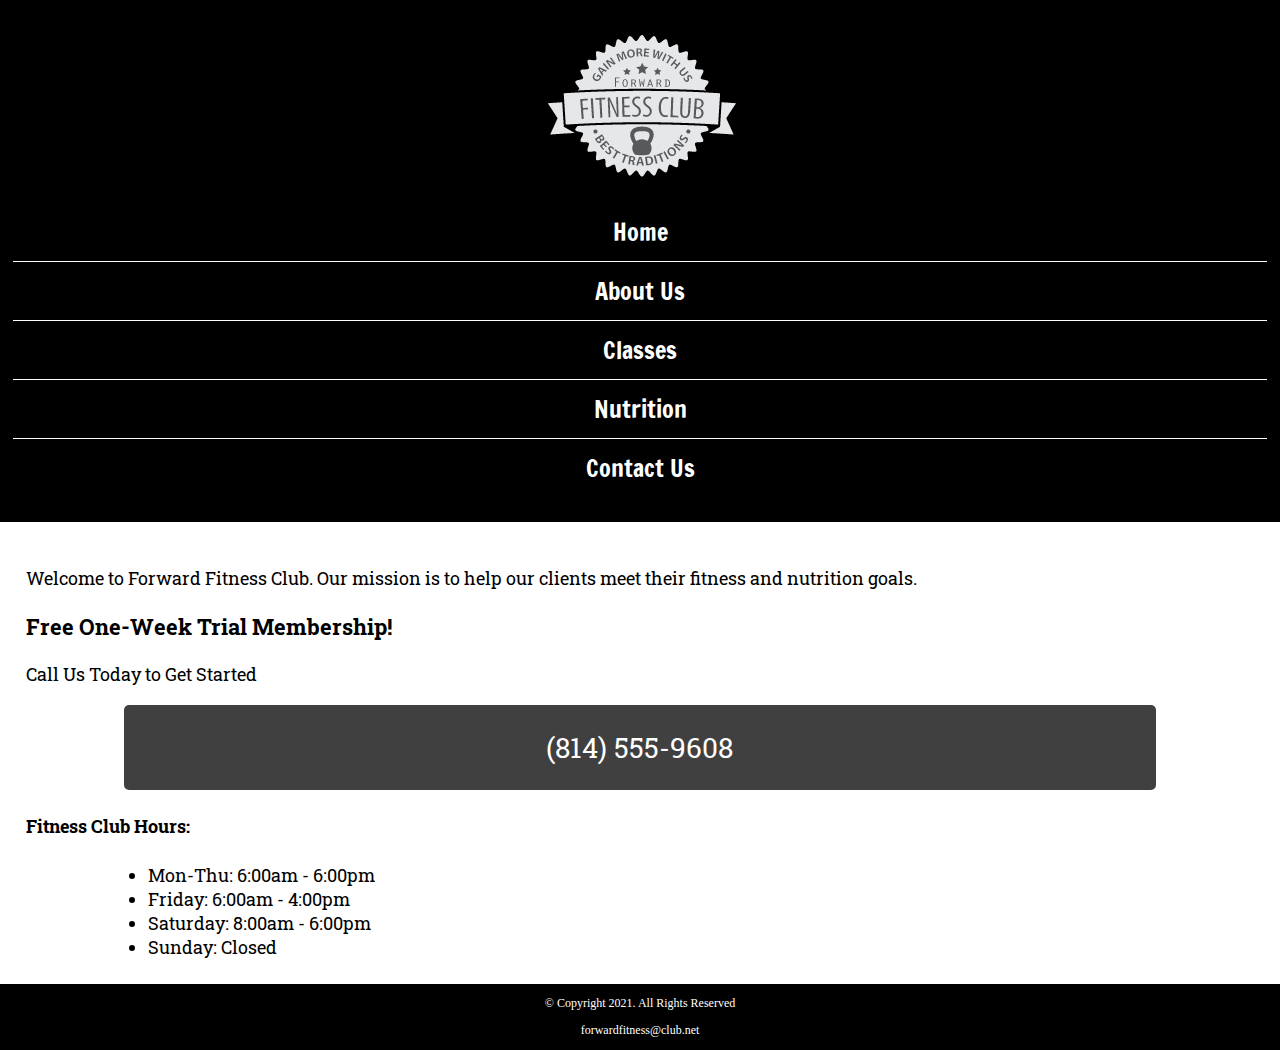
<file: index.html>
<!DOCTYPE html>
<!-- This website template was created by : Student's Didar Orazgeldiyev -->
<html lang="en">

<head>
  <title>Forward Fitness Club</title>
  <meta charset="utf-8">
  <link rel="stylesheet" href="css/style.css">
  <meta name="viewport" content="width=device-width, initial-scale=1">
  <link href="https://fonts.googleapis.com/css2?family=Francois+One&family=Roboto+Slab&display=swap" rel="stylesheet">
</head>

<body>
  <div id="container">
    <!-- Use the header area for the website name or logo -->
    <header>
      <a href="index.html"><img src="images/forward-fitness-logo.png" alt="Forward Fitness Club logo"></a>
    </header>

    <!-- Use the nav area to add hyperlinks to other pages within the website -->
    <nav>
      <ul>
        <li><a href="index.html">Home</a></li>
        <li><a href="about.html">About Us</a></li>
        <li><a href="classes.html">Classes</a></li>
        <li><a href="nutrition.html">Nutrition</a></li>
        <li><a href="contact.html">Contact Us</a></li>
      </ul>
    </nav>

    <!-- Hero Image -->
    <div id="hero" class="tablet-desktop">
      <img src="images/hero-image.jpg" alt="left arem extended holding a weight">
    </div>

    <!-- Use the main area to add the main content of the webpages -->
    <main>

      <div class="mobile">
        <p>Welcome to Forward Fitness Club. Our mission is to help our
        clients meet their fitness and nutrition goals.</p>

        <h3>Free One-Week Trial Membership!</h3>
        <p>Call Us Today to Get Started</p>
        <p class="tel-link"> <a href="tel:8145559608">(814) 555-9608</a></p>

        <h4>Fitness Club Hours:</h4>
        <ul class="hours">
          <li>Mon-Thu: 6:00am - 6:00pm</li>
          <li>Friday: 6:00am - 4:00pm</li>
          <li>Saturday: 8:00am - 6:00pm</li>
          <li>Sunday: Closed</li>
        </ul>

      </div>

      <div class="tablet-desktop">

        <p>Welcome to Forward Fitness Club. Our mission is to help our clients meet their fitness and nutrition goals.</p>

        <p>If you have struggles with getting healthy and
          need the motivation and resources to make a healthy lifestyle change,
          contact us today. Our facility includes state-of-the-art equipment,
          conveninet group training classes, and nutrition tips and information
          to keep you healthy.</p>

        <p>We provide a FREE, one-week membership to experience the benefits of our
          equipment and facility. This one-week trial gives you complete access to
          our equipment, training classes, and nutrition planning. Contact us
          today to <span class="action">start your free trial!</p>
      </div>
    </main>

    <!-- Use the footer area to add webpage footer content -->
    <footer>

      <p>&copy; Copyright 2021. All Rights Reserved</p>

      <p><a href="mailto:forwardfitness@club.net">forwardfitness@club.net</a></p>

    </footer>
  </div>
</body>

</html>
</file>
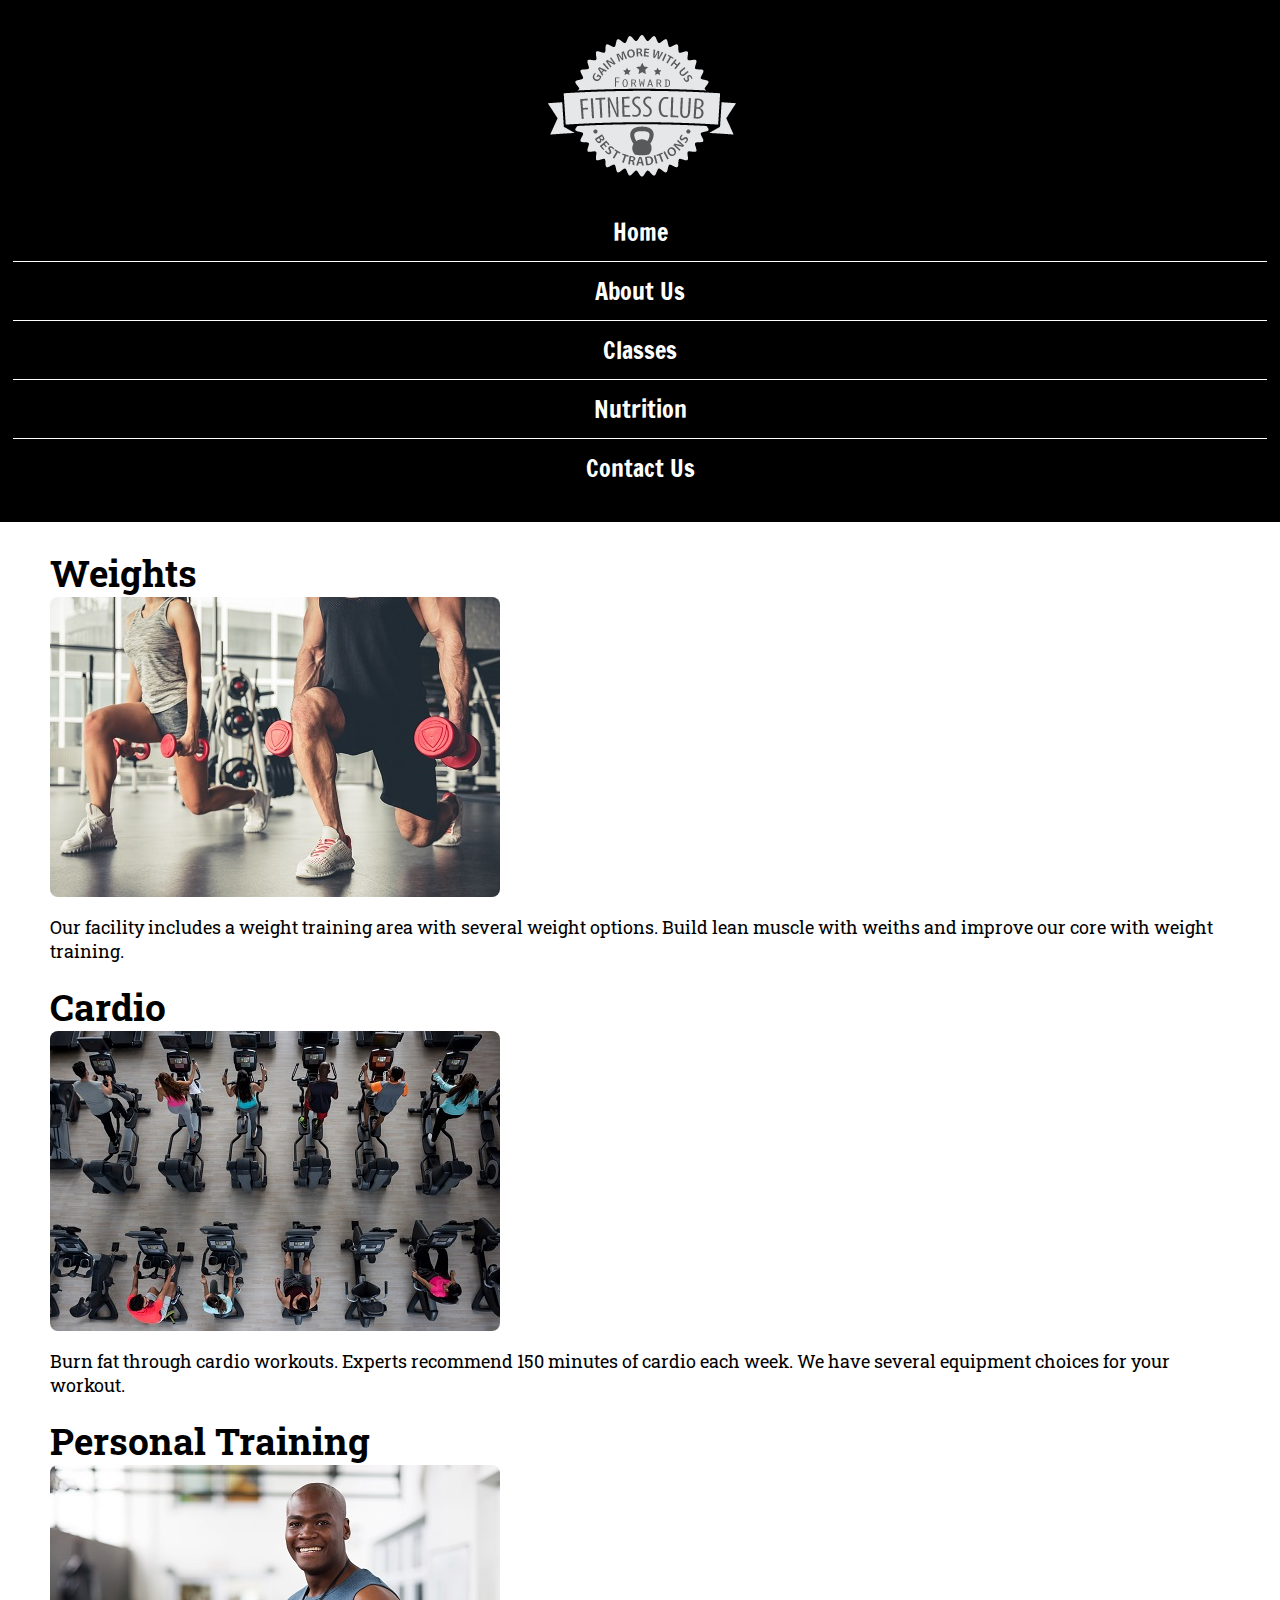
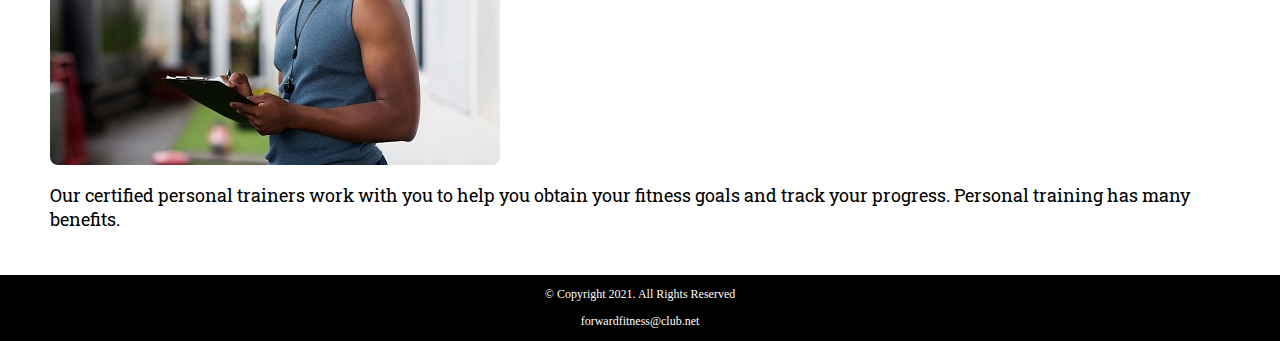
<file: about.html>
<!DOCTYPE html>
<!-- This website template was created by : Didar Orazgeldiyev -->
<html lang="en">

<head>
  <title>Forward Fitness Club</title>
  <meta charset="utf-8">
  <link rel="stylesheet" href="css/style.css">
  <meta name="viewport" content="width=device-width, initial-scale=1">
  <link href="https://fonts.googleapis.com/css2?family=Francois+One&family=Roboto+Slab&display=swap" rel="stylesheet">
</head>

<body>
  <div>
    <!-- Use the header area for the website name or logo -->
    <header>
      <a href="index.html"><img src="images/forward-fitness-logo.png" alt="Forward Fitness Club logo"></a>
    </header>

    <!-- Use the nav area to add hyperlinks to other pages within the website -->
    <nav>
      <ul>
        <li><a href="index.html">Home</a></li>
        <li><a href="about.html">About Us</a></li>
        <li><a href="classes.html">Classes</a></li>
        <li><a href="nutrition.html">Nutrition</a></li>
        <li><a href="contact.html">Contact Us</a></li>
      </ul>
    </nav>

    <!-- Use the main area to add the main content of the webpages -->
    <main>

      <div id="weights">
        <h1>Weights</h1>
        <img src="images/people-with-weights.jpg" alt="Two people working out
        with a weight in each hand" class="round">

        <p>Our facility includes a weight training area with several weight
          options. Build lean muscle with weiths and improve our core with
          weight training.</p>

        <ul class="tablet-desktop">
          <li>Dumbbells</li>
          <li>Kettle bells </li>
          <li>Barbells</li>
        </ul>
      </div>
      <div id="cardio">
        <h1>Cardio</h1>
        <img src="images/people-workingout-machines.jpg" alt="Cardio Equipment" class="round">

        <p>Burn fat through cardio workouts. Experts recommend 150 minutes
          of cardio each week. We have several equipment choices for your workout. </p>

        <ul class="tablet-desktop">
          <li>Treadmills</li>
          <li>Eliptical Machines </li>
          <li>Exercise Bikes</li>
        </ul>
      </div>
      <div id="training">
        <h1>Personal Training</h1>
        <img src="images/personal-trainer.jpg" alt="Personal Trainer" class="round">

        <p>Our certified personal trainers work with you to help you obtain
          your fitness goals and track your progress. Personal training has
          many benefits. </p>

        <ul class="tablet-desktop">
          <li>Accountability</li>
          <li>Personalized Program </li>
          <li>Consistent Support and Motivation</li>
        </ul>
      </div>
      <div id="exercises" class="tablet-desktop">
        <h1>Common Exercises</h1>

        <p>The following are common exercises that we encourage our clients to
          do as part of their daily exercise routine.</p>

        <dl>
          <dt>Burpee</dt>
          <dd>Burpees are a great, full body exercise to increase your strength
            and endurance. Begin in a standing position, drop into a squat and
            extend your hands forward, kick your feet back and then forward
            again quickly, and then jump up from a squatted position. </dd>

          <dt>Plank</dt>
          <dd>Planks build your core strength. To perform a plank, get in a
            push up position and rest your forearms on the floor. Hold the
            position as long as you can. </dd>

          <dt>Mountain Climbers</dt>
          <dd>Mountain climbers are a good cardio exercise. Place your hands
            on the floor in a push up position, then bring one knee up to
            your chest and then switch as quickly as you can (as though
            you are climbing a mountain).</dd>
        </dl>

        <p>For more information about how to stay active, visit
          <a href="https://www.hhs.gov/fitness/be-active/index.html" target="_blank" class="external-link">U.S. Department of Health and Human Services</a>.
        </p>
      </div>

    </main>

    <!-- Use the footer area to add webpage footer content -->
    <footer>

      <p>&copy; Copyright 2021. All Rights Reserved</p>

      <p><a href="mailto:forwardfitness@club.net">forwardfitness@club.net</a></p>

    </footer>
  </div>
</body>

</html>
</file>
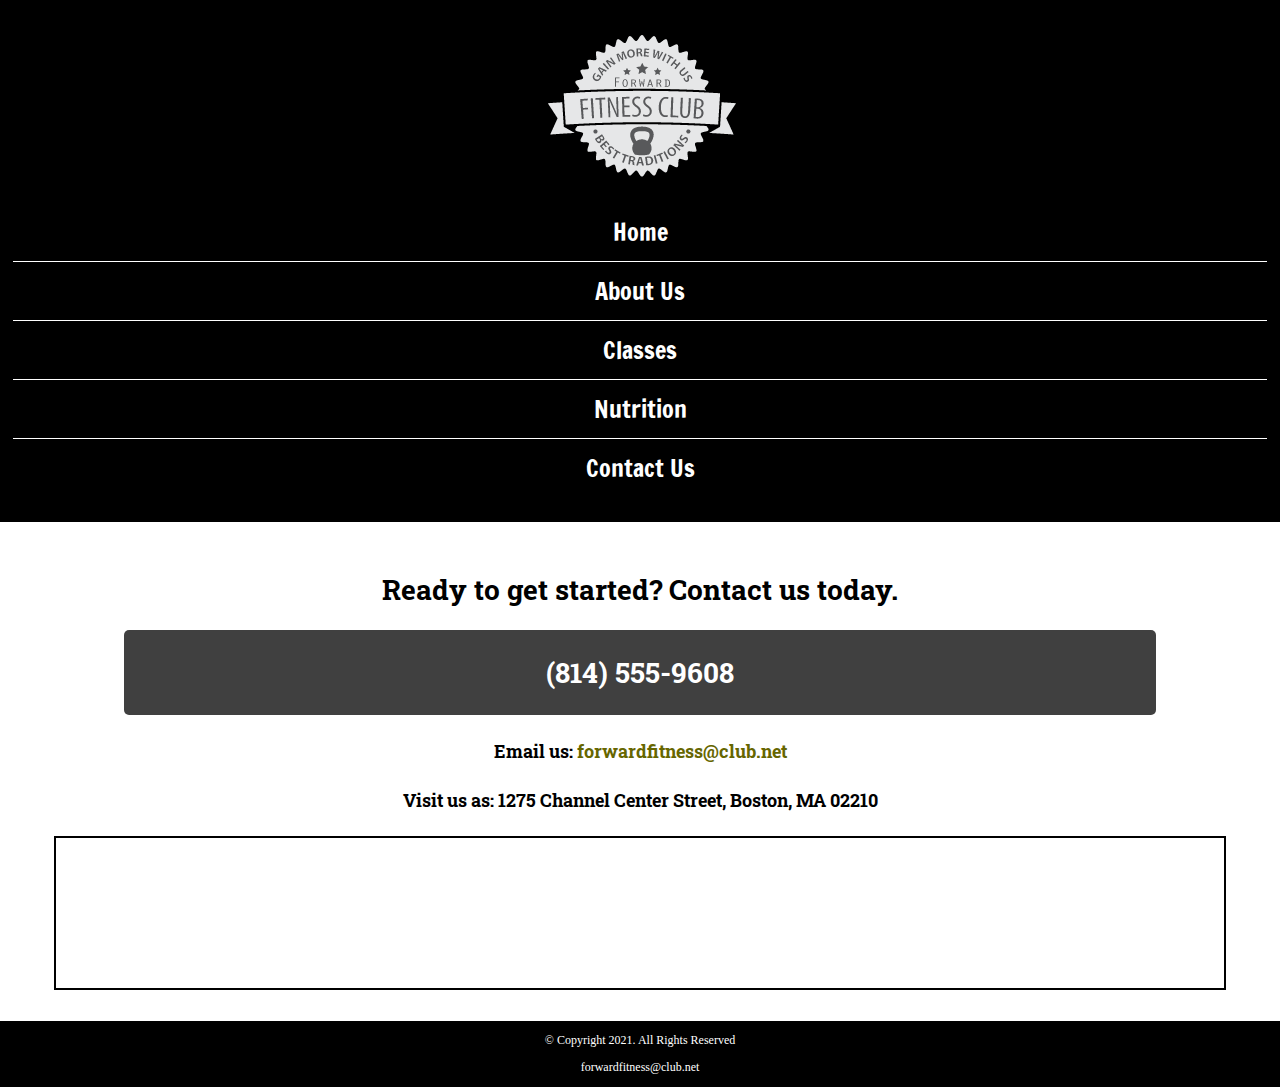
<file: contact.html>
<!DOCTYPE html>
<!-- This website template was created by : Student's Didar Orazgeldiyev -->
<html lang="en">

<head>
  <title>Forward Fitness Club</title>
  <meta charset="utf-8">
  <link rel="stylesheet" href="css/style.css">
  <meta name="viewport" content="width=device-width, initial-scale=1">
  <link href="https://fonts.googleapis.com/css2?family=Francois+One&family=Roboto+Slab&display=swap" rel="stylesheet">
</head>

<body>
  <div>
    <!-- Use the header area for the website name or logo -->
    <header>
      <a href="index.html"><img src="images/forward-fitness-logo.png" alt="Forward Fitness Club logo"></a>
    </header>

    <!-- Use the nav area to add hyperlinks to other pages within the website -->
    <nav>
      <ul>
        <li><a href="index.html">Home</a></li>
        <li><a href="about.html">About Us</a></li>
        <li><a href="classes.html">Classes</a></li>
        <li><a href="nutrition.html">Nutrition</a></li>
        <li><a href="contact.html">Contact Us</a></li>
      </ul>
    </nav>

    <!-- Use the main area to add the main content of the webpages -->
    <main>

      <div id="contact">
        <h2>Ready to get started? Contact us today.</h2>
        <h4 class="tel-link"><a href="tel:8145559608">(814) 555-9608</a></h4>
        <h4>Email us: <a href="mailto:forwardfitness@club.net" class="contact-email-link">forwardfitness@club.net</a></h4>
        <h4>Visit us as: 1275 Channel Center Street, Boston, MA 02210</h4>

        <iframe
          src="https://www.google.com/maps/embed?pb=!1m18!1m12!1m3!1d2948.8517431365663!2d-71.0536284843076!3d42.34568414400165!2m3!1f0!2f0!3f0!3m2!1i1024!2i768!4f13.1!3m3!1m2!1s0x89e37a7dc2b67e7b%3A0x36ec93427cd9c5f1!2sChannel%20Center%20St%2C%20Boston%2C%20MA%2002210!5e0!3m2!1sen!2sus!4v1652727987776!5m2!1sen!2sus"
          width="600" height="450" allowfullscreen="" class="map" loading="lazy" referrerpolicy="no-referrer-when-downgrade"></iframe>
      </div>

    </main>

    <!-- Use the footer area to add webpage footer content -->
    <footer>

      <p>&copy; Copyright 2021. All Rights Reserved</p>

      <p><a href="mailto:forwardfitness@club.net">forwardfitness@club.net</a></p>

    </footer>
  </div>
</body>

</html>
</file>
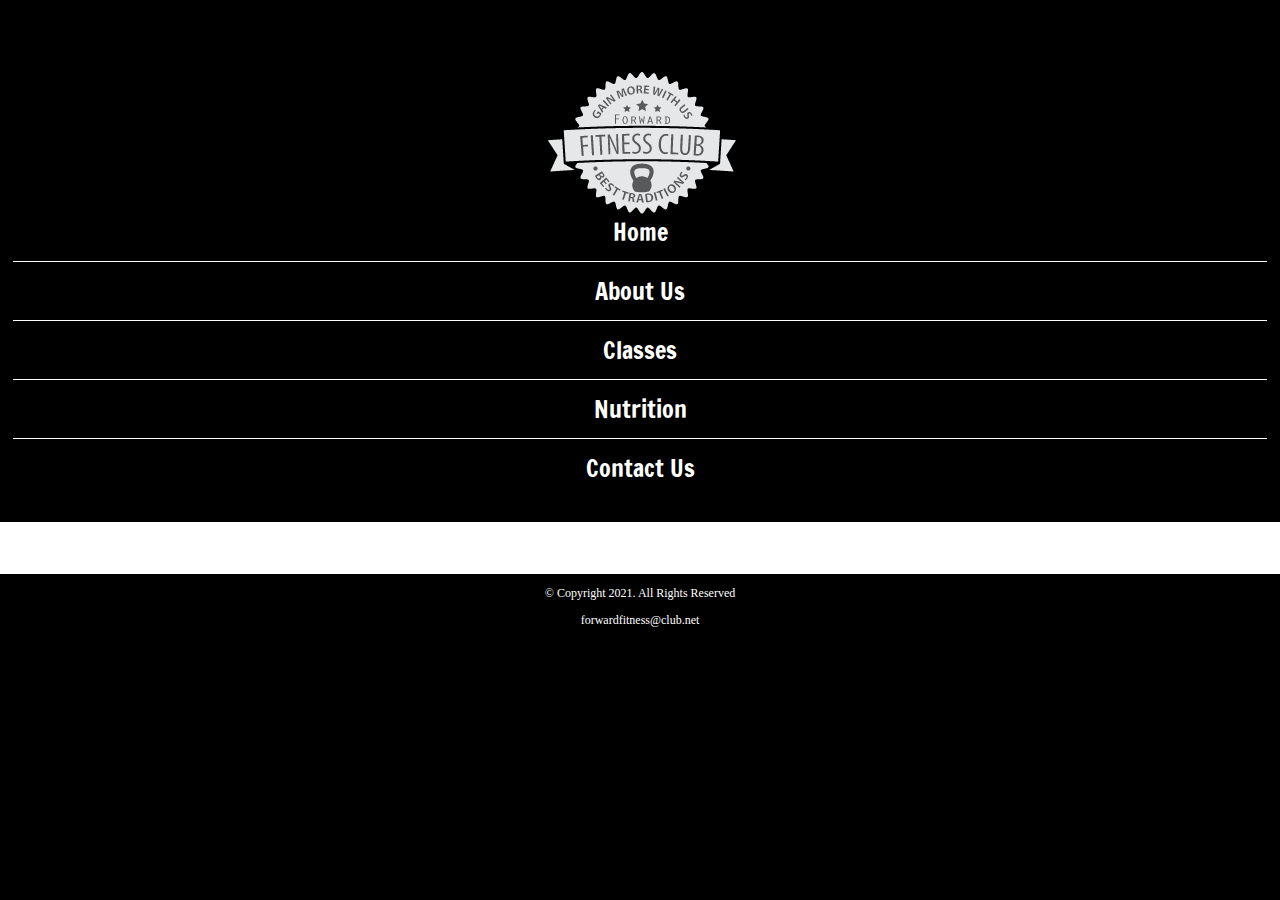
<file: template.html>
<!DOCTYPE html>
<!-- This website template was created by : Student's Didar Orazgeldiyev -->
<html lang="en">

<head>
  <title>Forward Fitness Club</title>
  <meta charset="utf-8">
  <link rel="stylesheet" href="css/style.css">
  <meta name="viewport" content="width=device-width, initial-scale=1">
  <link href="https://fonts.googleapis.com/css2?family=Francois+One&family=Roboto+Slab&display=swap" rel="stylesheet">
</head>

<body>
  <div>
    <!-- Use the header area for the website name or logo -->
    <header>
      <h1>Forward Fitness Club</h1>
      <a href="index.html"><img src="images/forward-fitness-logo.png" alt="Forward Fitness Club logo"></a>
    </header>

    <!-- Use the nav area to add hyperlinks to other pages within the website -->
    <nav>
      <ul>
        <li><a href="index.html">Home</a></li>
        <li><a href="about.html">About Us</a></li>
        <li><a href="classes.html">Classes</a></li>
        <li><a href="nutrition.html">Nutrition</a></li>
        <li><a href="contact.html">Contact Us</a></li>
      </ul>
    </nav>

    <!-- Use the main area to add the main content of the webpages -->
    <main>

      <div>
      </div>

    </main>

    <!-- Use the footer area to add webpage footer content -->
    <footer>

      <p>&copy; Copyright 2021. All Rights Reserved</p>

      <p><a href="mailto:forwardfitness@club.net">forwardfitness@club.net</a></p>

    </footer>
  </div>
</body>

</html>
</file>
<file: css/style.css>
/*
Author: Didar Orazgeldiyev
Date: 9-27-22
File name: style.class*/
/*CSS Reset */
body, header, nav, main, footer, h1, div, img, ul {
  margin: 0;
  padding: 0;
  border: 0;
}

/* Style Rules for body and images */
body {
  background-color: #000;
}

img {
  max-width: 100%;
  display: block;
}

/* Style rules for mobile viewport */


/* Style rule for header */
header {
  position: -webkit-sticky;
  position: sticky;
  top: 0;
  background-color: #000;
  height: 190px;
}

header img {
  margin: 0 auto;
}

/* Style rules for navigation area */
nav {
  padding: 1%;
  margin-bottom: 1%;
}

nav ul {
  list-style-type: none;
  text-align: center;
}

nav li {
  font-size: 1.5em;
  font-family: 'Francois One', sans-serif;
  border-top: 1px solid #fff;
}

nav li:first-child {
  border-top: none;
}

nav li a {
  display: block;
  color: #fff;
  padding: 0.5em 1em;
  text-decoration: none;
}

/* Show mobile class, hide tablet-desktop class */
.mobile {
  display: block;
}

.tablet-desktop {
  display: none;
}

/* Style rules for main content */
main {
  background-color: #fff;
  padding: 2%;
  font-size: 1.15em;
  font-family: 'Roboto Slab', serif;
}

.tel-link {
  background-color: #404040;
  padding: 2%;
  margin: 0 auto;
  width: 80%;
  text-align: center;
  border-radius: 5px;
}

.tel-link a {
  color: #fff;
  text-decoration: none;
  font-size: 1.5em;
  display: block;
}

.hours {
  margin-left: 10%;
}

.action {
  font-size: 1.35em;
  color: #666600;
  font-weight: bold;
}

.external-link {
  color: #666600;
  font-weight: bold;
  text-decoration: none;
}

/* Style rules for footer content */
footer p {
  font-size: 0.75em;
  text-align: center;
  color: #fff;
  padding: 0 1em;
}

footer p a {
  color: #fff;
  text-decoration: none;
}

#weights, #cardio, #training {
  margin: 0 2%;
}

.round {
  border-radius: 8px;
}

#contact {
  text-align: center;
}

#contact .contact-email-link {
  color: #666600;
  text-decoration: none;
}

.map {
  border: 2px solid #000;
  width: 95%;
  height: 50%;
}

/*#exercises {
  clear: left;
  border-top: 1px solid #000;
  border-bottom: 1px solid #000;
  background-color: #f2f2f2;
  padding: 1% 2%;
}

#exercises dt {
  font-weight: bold;
}

#exercises dd {
  padding: 0.5% 1% 2% 0;
}
*/
</file>
